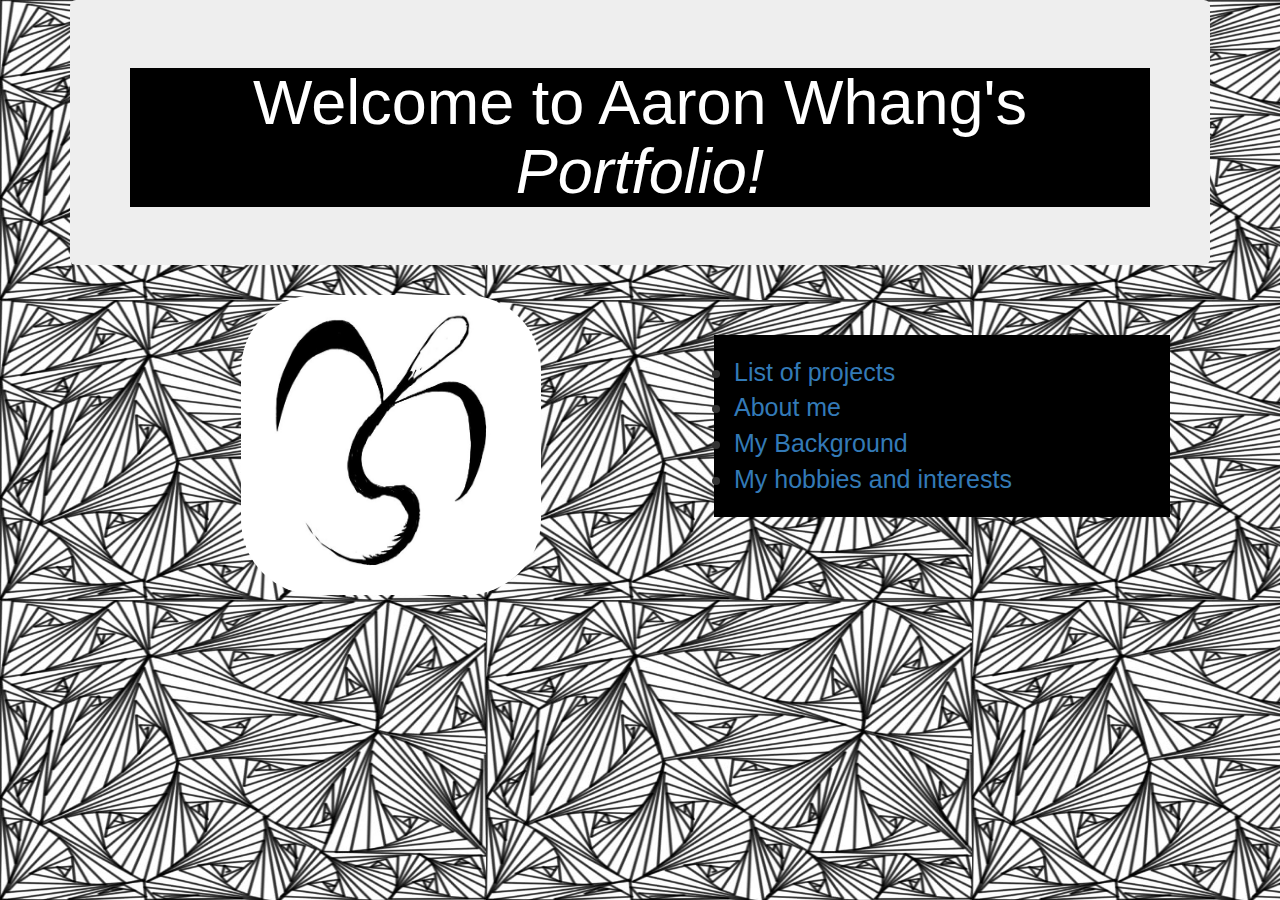
<file: index.html>
<!DOCTYPE html>
<html>

  <head>
    <link href="css/bootstrap.css" rel="stylesheet" type="text/css">
    <link href="css/styles.css" rel="stylesheet" type="text/css">
    <title>Aaron Whang''s portfolio!</title>
  </head>


  <body>
    <div class="container">

      <div class="jumbotron"><h1 class="centering">Welcome to Aaron Whang's <em class="blinking">Portfolio!</em></h1></div>

      <img src="img/test2.jpg" alt="test image" width="300" height="300" class="pic-margin">


      <ul class="sidebar">
        <li><a href="projectlist.html">List of projects</a></li>
        <li><a href="aboutme.html">About me</a></li>
        <li><a href="background.html">My Background</a></li>
        <li><a href="hobbies.html">My hobbies and interests</a></li>
      </ul>







    </div>
  </body>
</html>
</file>
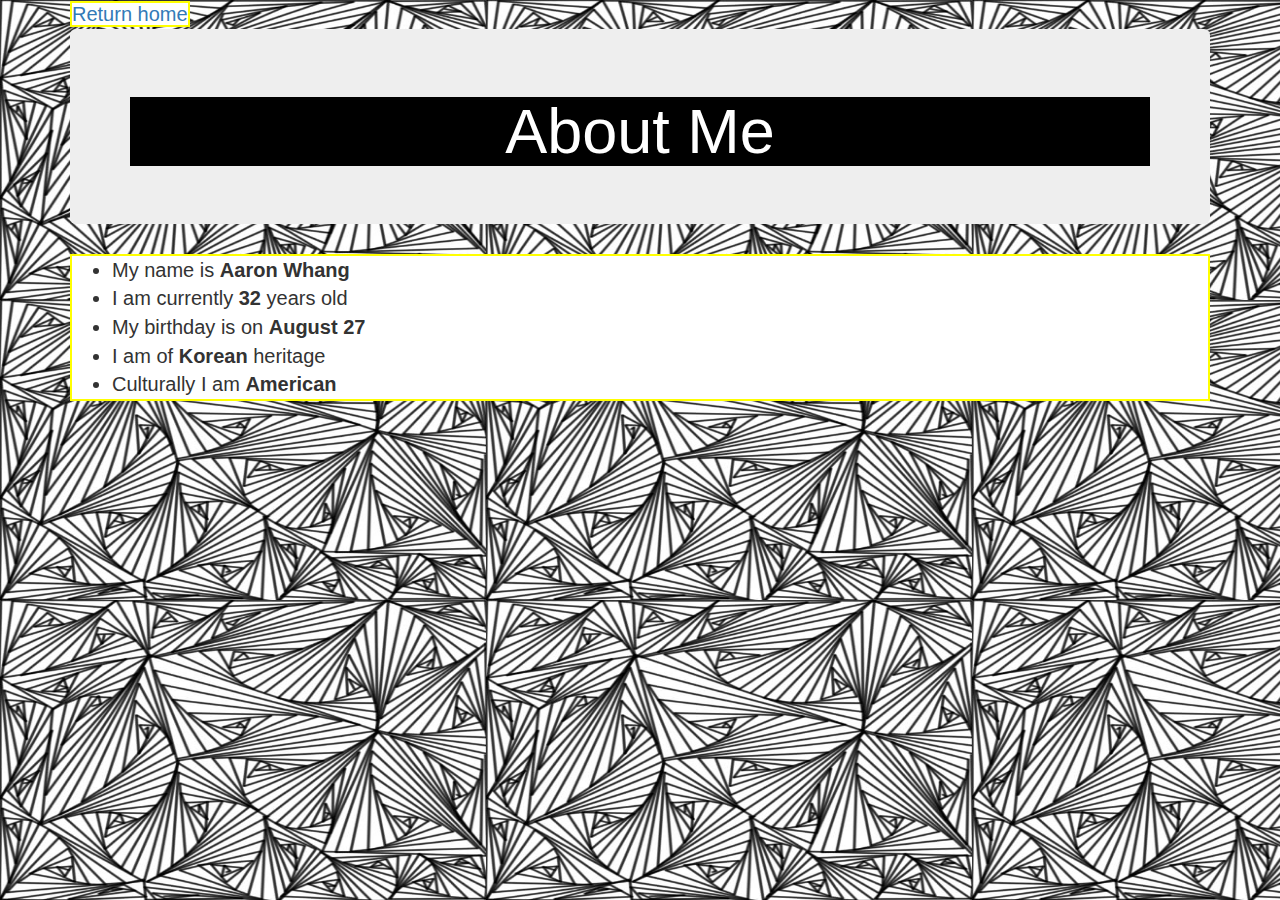
<file: aboutme.html>
<!DOCTYPE html>
<html>

  <head>
    <link href="css/bootstrap.css" rel="stylesheet" type="text/css">
    <link href="css/styles.css" rel="stylesheet" type="text/css">
    <title>Aaron Whang''s personal information</title>
  </head>


  <body>
    <div class="container">
      <span class="textblock"><a href="index.html">Return home</a></span>

      <div class="jumbotron"><h1 class="centering">About Me</h1></div>

      <ul class="textblock">
        <li>My name is <strong>Aaron Whang</strong></li>
        <li>I am currently <strong>32</strong> years old</li>
        <li>My birthday is on <strong>August 27</strong></li>
        <li>I am of <strong>Korean</strong> heritage</li>
        <li>Culturally I am <strong>American</strong></li>

      </ul>











    </div>
  </body>
</html>
</file>
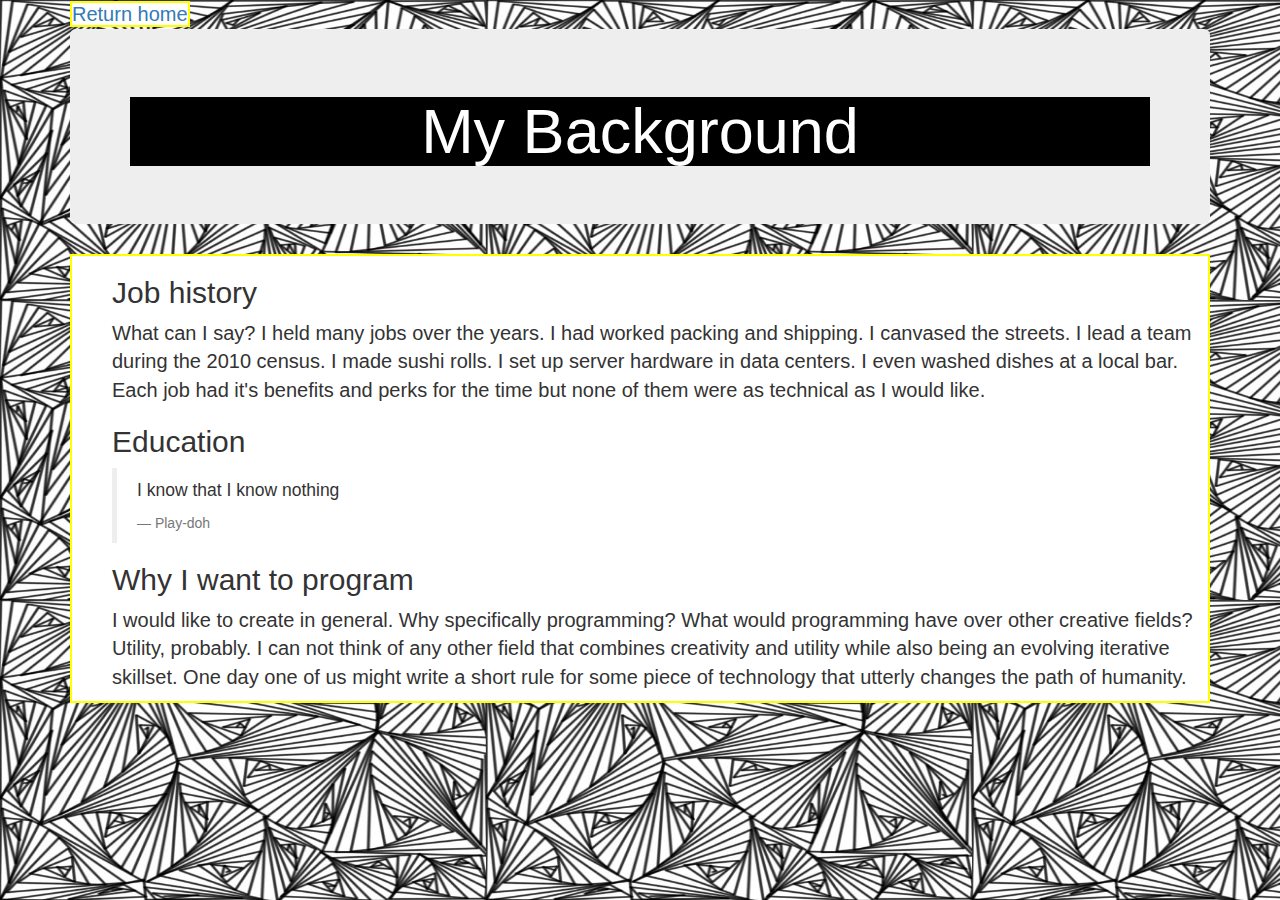
<file: background.html>
<!DOCTYPE html>
<html>

  <head>
    <link href="css/bootstrap.css" rel="stylesheet" type="text/css">
    <link href="css/styles.css" rel="stylesheet" type="text/css">
    <title>Aaron Whang''s background!</title>
  </head>


  <body>
    <div class="container">
      <span class="textblock"><a href="index.html">Return home</a></span>

      <div class="jumbotron"><h1 class="centering">My Background</h1></div>

      <ul class="textblock">
        <h2>Job history</h2>
        <p>What can I say? I held many jobs over the years. I had worked packing and shipping. I canvased
          the streets. I lead a team during the 2010 census. I made sushi rolls. I set up server hardware
          in data centers. I even washed dishes at a local bar. Each job had it's benefits and perks for
          the time but none of them were as technical as I would like.</p>
        <h2>Education</h2>
        <blockquote><p>I know that I know nothing</p><footer>Play-doh</footer></blockquote>
        <h2>Why I want to program</h2>
        <p>I would like to create in general. Why specifically programming? What would programming have
           over other creative fields? Utility, probably. I can not think of any other field that combines
           creativity and utility while also being an evolving iterative skillset. One day one of us
           might write a short rule for some piece of technology that utterly changes the path of
           humanity.</p>

      </ul>









    </div>
  </body>
</html>
</file>
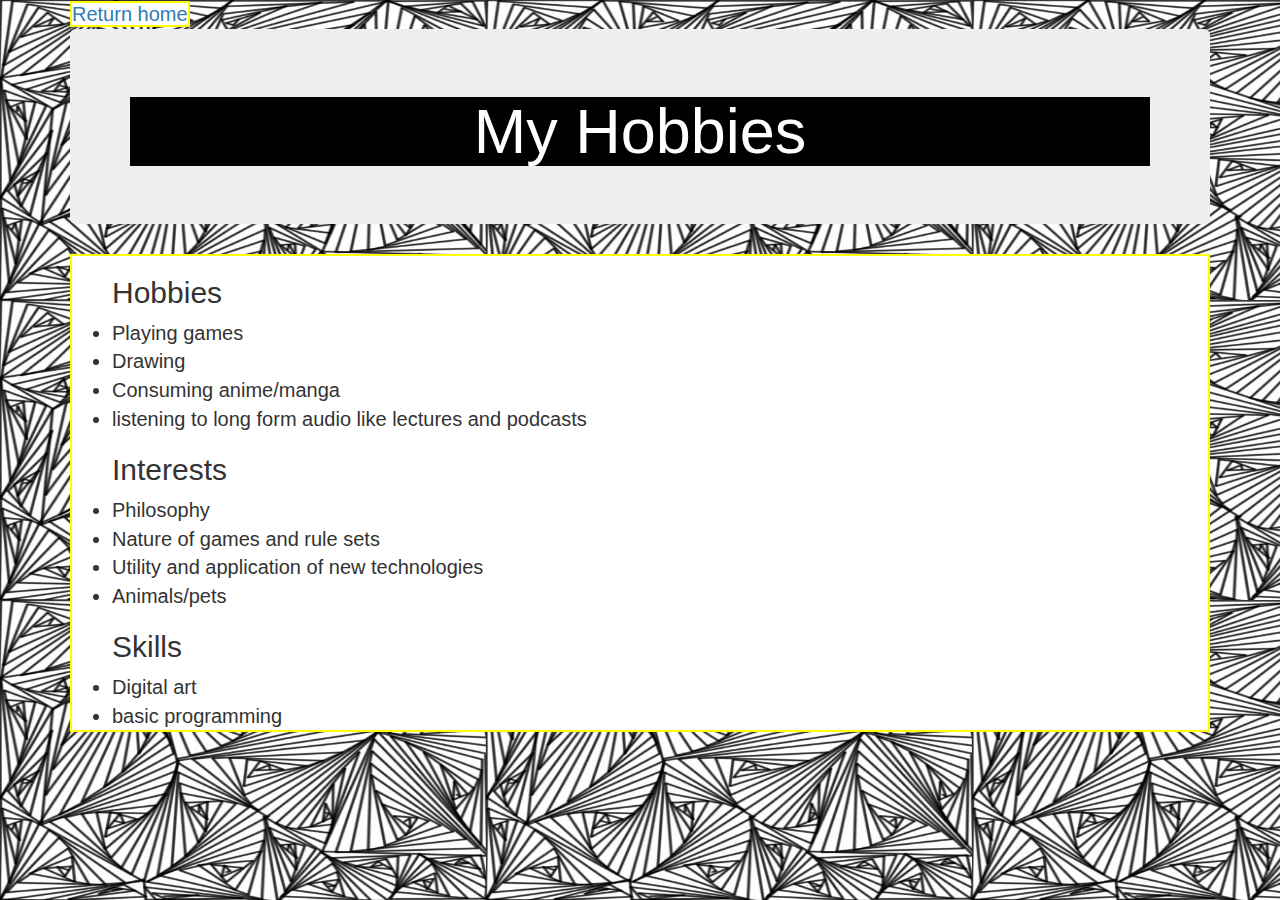
<file: hobbies.html>
<!DOCTYPE html>
<html>

  <head>
    <link href="css/bootstrap.css" rel="stylesheet" type="text/css">
    <link href="css/styles.css" rel="stylesheet" type="text/css">
    <title>Aaron Whang''s portfolio!</title>
  </head>


  <body>
    <div class="container">
      <span class="textblock"><a href="index.html">Return home</a></span>


      <div class="jumbotron"><h1 class="centering">My Hobbies</h1></div>

      <ul class="textblock">
        <h2>Hobbies</h2>
        <li>Playing games</li>
        <li>Drawing</li>
        <li>Consuming anime/manga</li>
        <li>listening to long form audio like lectures and podcasts</li>

        <h2>Interests</h2>
        <li>Philosophy</li>
        <li>Nature of games and rule sets</li>
        <li>Utility and application of new technologies</li>
        <li>Animals/pets</li>

        <h2>Skills</h2>
        <li>Digital art</li>
        <li>basic programming</li>
      </ul>








    </div>
  </body>
</html>
</file>
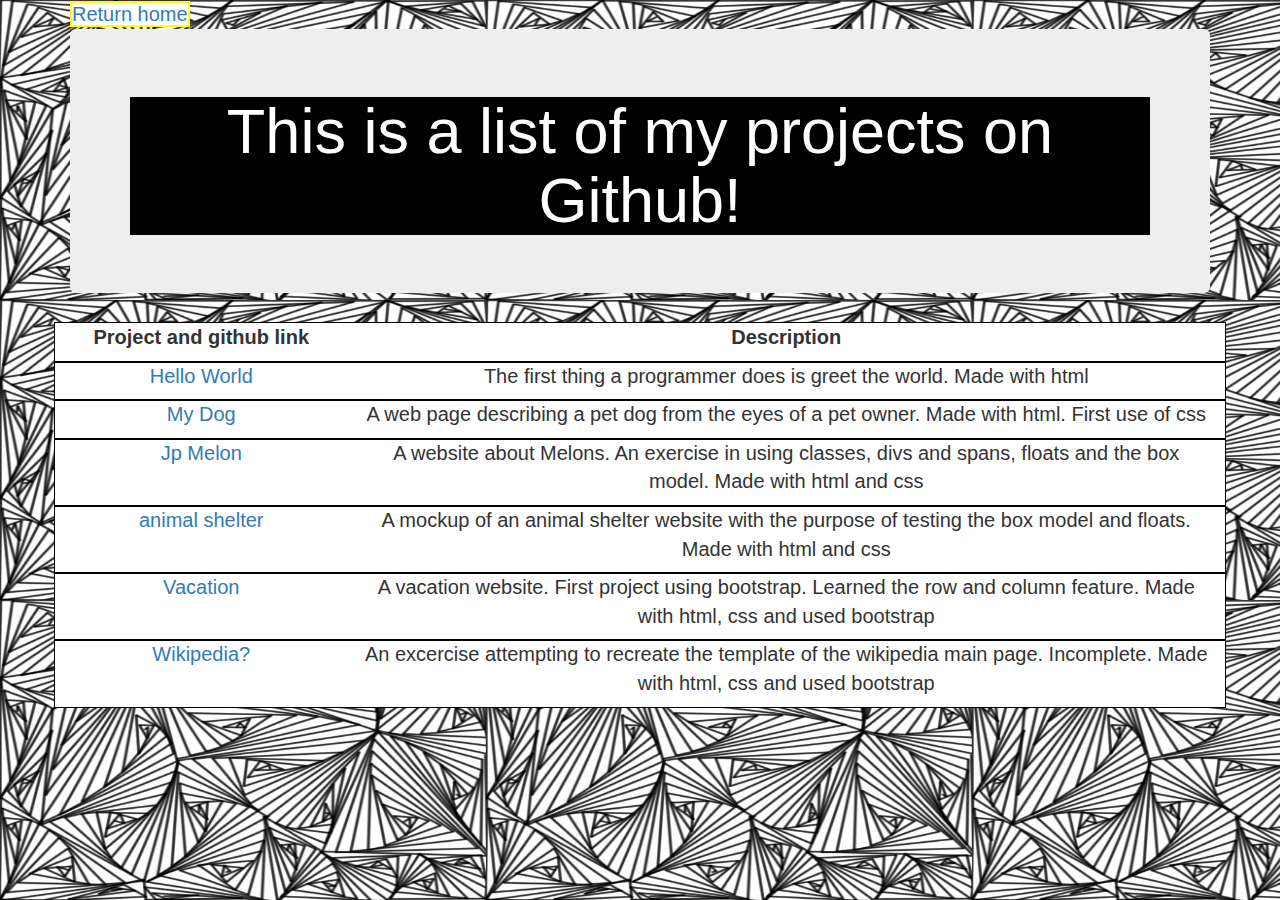
<file: projectlist.html>
<!DOCTYPE html>
<html>

  <head>
    <link href="css/bootstrap.css" rel="stylesheet" type="text/css">
    <link href="css/styles.css" rel="stylesheet" type="text/css">
    <title>Aaron Whang''s Github projects!</title>
  </head>


  <body>
    <div class="container">
      <span class="textblock"><a href="index.html">Return home</a></span>


      <div class="jumbotron"><h1 class="centering">This is a list of my projects on Github!</h1></div>


<!--Grid label-->
      <div class="row">
          <div class="col-md-3">
            <p><strong>Project and github link</strong></p>
          </div>
          <div class="col-md-9">
            <p><strong>Description</strong><p>
          </div>
      </div>

<!--Items in gird list-->
      <div class="row">
          <div class="col-md-3">
            <p><a href="https://github.com/AAWhang/hello-world">Hello World</a></p>
          </div>
          <div class="col-md-9">
            <p>The first thing a programmer does is greet the world. Made with html<p>
          </div>
      </div>

      <div class="row">
          <div class="col-md-3">
            <p><a href="https://github.com/AAWhang/my-dog">My Dog</a></p>
          </div>
          <div class="col-md-9">
            <p>A web page describing a pet dog from the eyes of a pet owner. Made with html. First use of css<p>
          </div>
      </div>

      <div class="row">
          <div class="col-md-3">
            <p><a href="https://github.com/AAWhang/jp-melon">Jp Melon</a></p>
          </div>
          <div class="col-md-9">
            <p>A website about Melons. An exercise in using classes, divs and spans, floats and the box model. Made with html and css<p>
          </div>
      </div>

      <div class="row">
          <div class="col-md-3">
            <p><a href="https://github.com/AAWhang/animal-shelter">animal shelter</a></p>
          </div>
          <div class="col-md-9">
            <p>A mockup of an animal shelter website with the purpose of testing the box model and floats. Made with html and css<p>
          </div>
      </div>

      <div class="row">
          <div class="col-md-3">
            <p><a href="https://github.com/AAWhang/vacation">Vacation</a></p>
          </div>
          <div class="col-md-9">
            <p>A vacation website. First project using bootstrap. Learned the row and column feature. Made with html, css and used bootstrap<p>
          </div>
      </div>

      <div class="row">
          <div class="col-md-3">
            <p><a href="https://github.com/AAWhang/wiki-spoof">Wikipedia?</a></p>
          </div>
          <div class="col-md-9">
            <p>An excercise attempting to recreate the template of the wikipedia main page. Incomplete. Made with html, css and used bootstrap<p>
          </div>
      </div>






    </div>
  </body>
</html>
</file>
<file: css/styles.css>
body{
  background-image: url("../img/test.jpg");
  background-size: 486px 300px;
}

.centering
{
  width:100%;
  text-align:center;
  background-color: black;
}

.jumbotron{
  color:white;
}

.sidebar
{
  margin:40px;
  padding:20px;
  width:40%;
  float:right;
  background-color: black;
  font-size:25px;
}

.pic-margin
{
  margin-left:15%;
}

.row{
  background-color:white;
  text-align:center;
  font-size:20px;
}

.textblock
{
  border: 2px solid yellow;
  background-color:white;
  font-size:20px;
}

.row{
  outline:1px solid black;
}

img {
  border-radius: 25%;
}

.blinking{
    animation:blinkingText 0.8s infinite;
}
@keyframes blinkingText{
    0%{     color: red;    }
    25%{    color: orange; }
    50%{    color: yellow; }
    75%{    color: green;  }
    100%{   color: blue;    }
}
</file>
